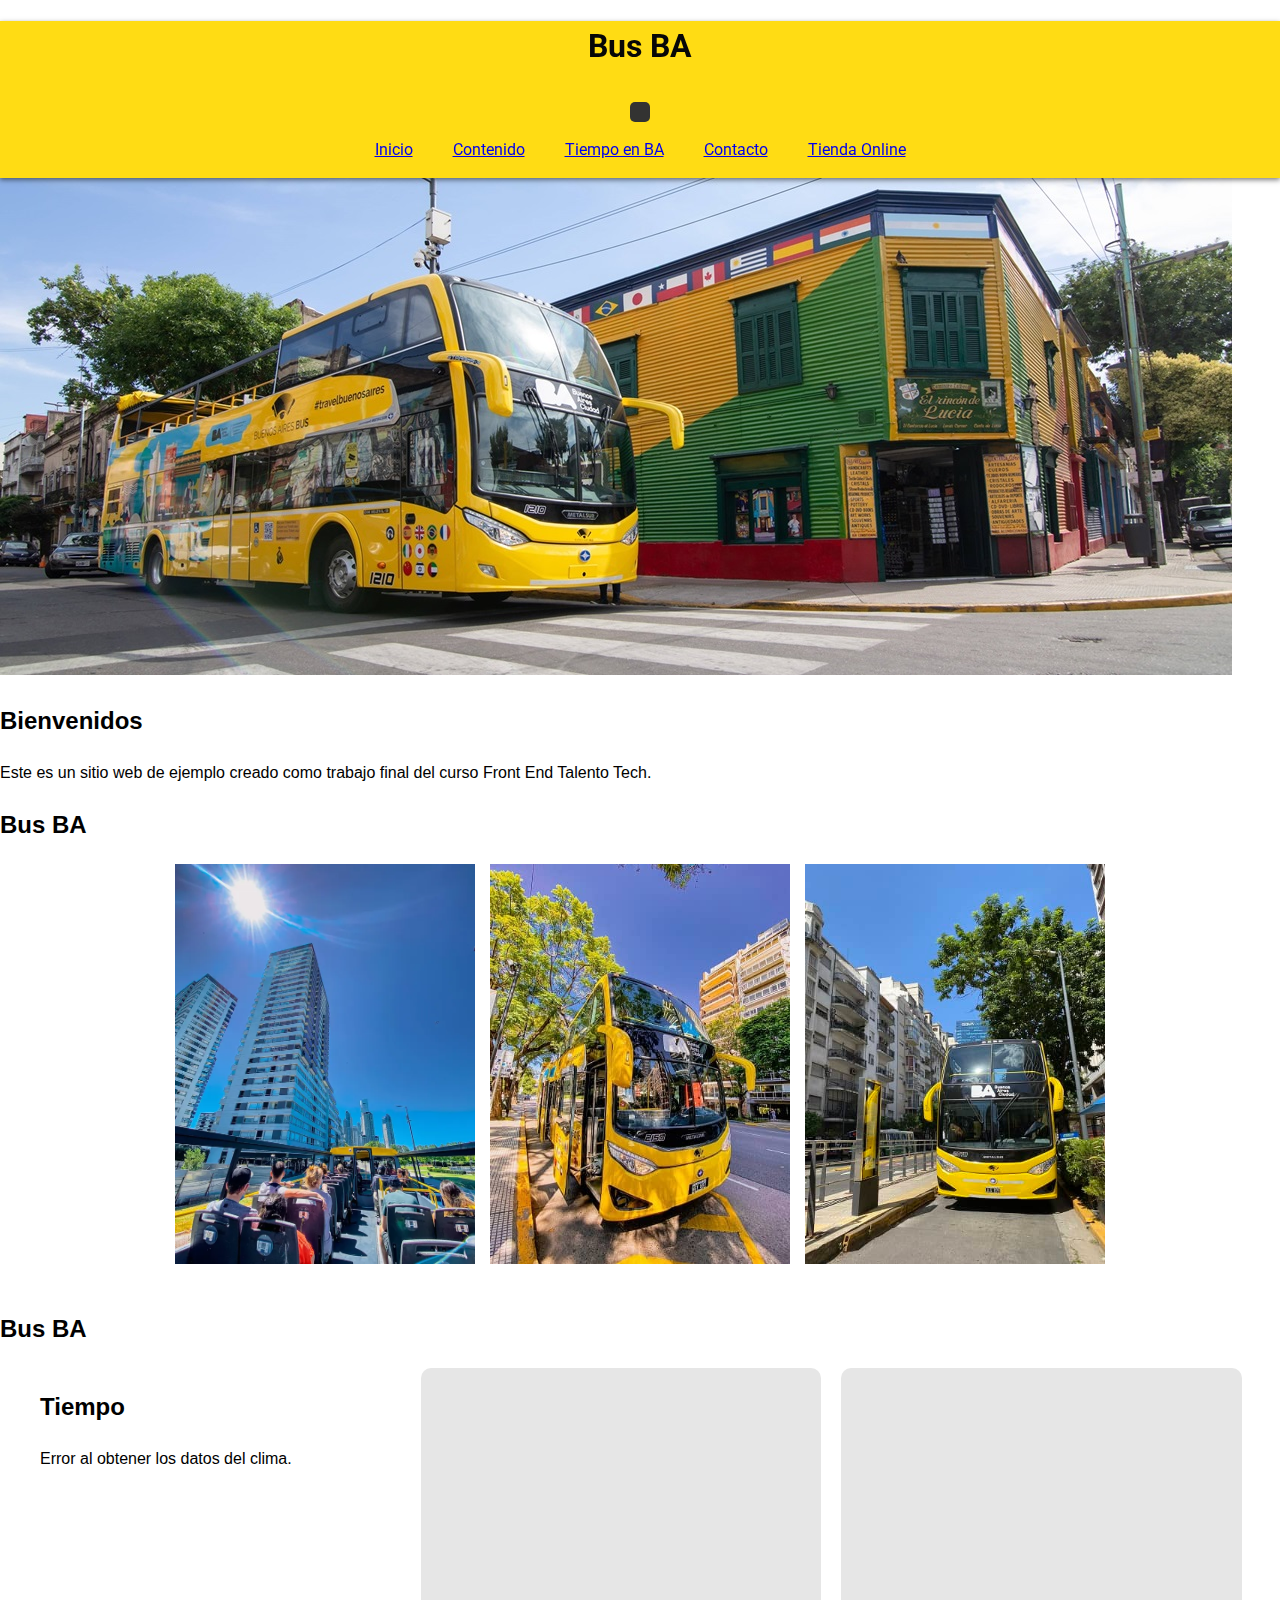
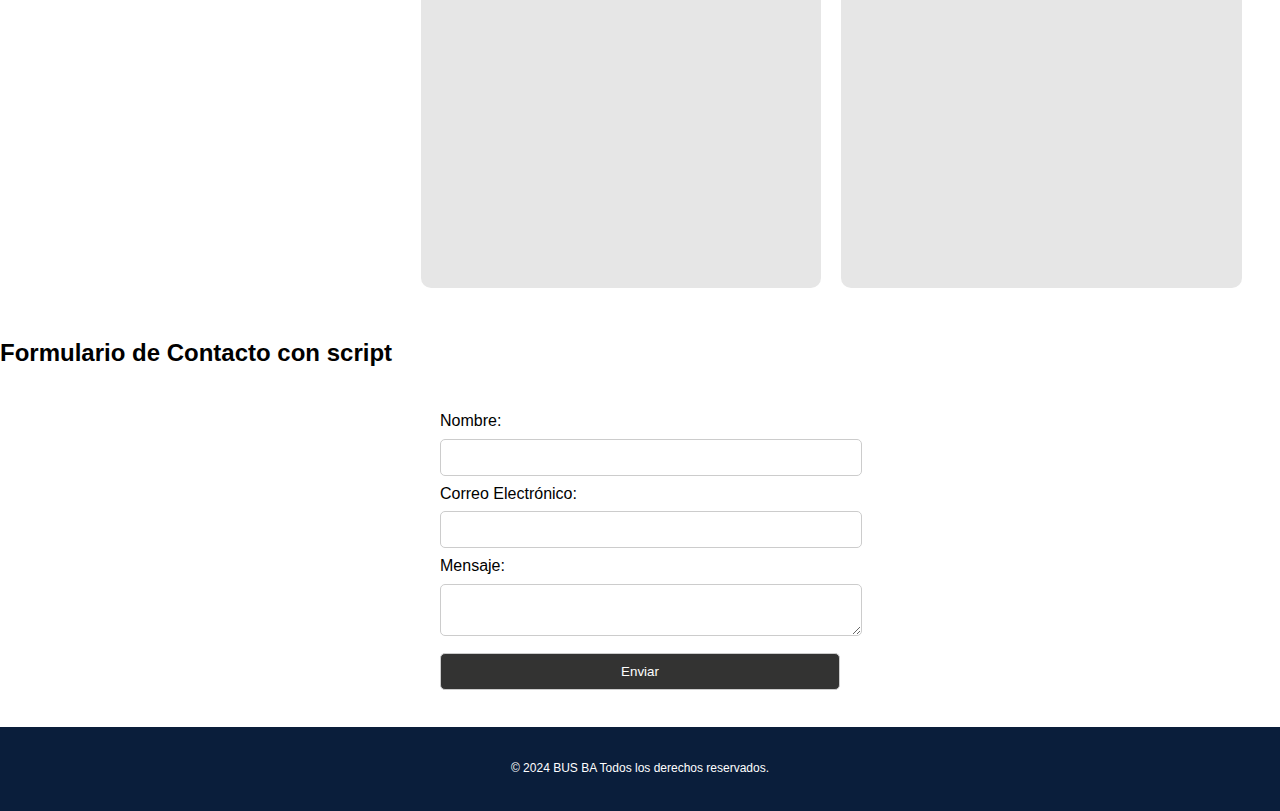
<file: index.html>
<!DOCTYPE html>
<html lang="es">

<head>
  <meta charset="UTF-8">
  <meta name="viewport" content="width=device-width, initial-scale=1.0">
  <title>BUS BA</title>
  <link href="https://cdn.jsdelivr.net/npm/bootstrap@5.3.2/dist/css/bootstrap.min.css" rel="stylesheet"
    integrity="sha384-T3c6CoIi6uLrA9TneNEoa7RxnatzjcDSCmG1MXxSR1GAsXEV/Dwwykc2MPK8M2HN" crossorigin="anonymous">
  <link rel='stylesheet' href='https://cdn-uicons.flaticon.com/2.6.0/uicons-brands/css/uicons-brands.css'>
  <link rel="stylesheet" href="styles.css">
  <link rel="icon" href="img/favicon.png" type="logojavascript">
  <link
    href="https://fonts.googleapis.com/css2?family=Roboto:ital,wght@0,100;0,300;0,400;0,500;0,700;0,900;1,100;1,300;1,400;1,500;1,700;1,900&display=swap"
    rel="stylesheet">



</head>

</head>

<body>
  <header class="header">

    


    <h1>Bus BA</h1>
    

    <nav class="navbar navbar-expand-lg navbar-yellow">
      <div class="container-fluid">
        <button class="navbar-toggler" type="button" data-bs-toggle="collapse" data-bs-target="#navbarNavAltMarkup"
          aria-controls="navbarNavAltMarkup" aria-expanded="false" aria-label="Toggle navigation">
          <span class="navbar-toggler-icon"></span>
        </button>
        <div class="collapse navbar-collapse" id="navbarNavAltMarkup">
          <div class="navbar-nav">
            <a class="nav-link active" aria-current="page" href="index.html">Inicio</a>
            <a class="nav-link" href="#home">Contenido</a>
            <a class="nav-link" href="#api-section">Tiempo en BA</a>
            <a class="nav-link" href="#form">Contacto</a>
            <a class="nav-link" href="TiendaOnline.html">Tienda Online</a>
          </div>
        </div>
      </div>
    </nav>

  </header>
  <section id="carusel">


    <img src="img/fotobus.jpg" class="d-block w-100" alt="foto bus BA">
    </div>



  </section>
  
  <section id="home">
    <div>
      <h2>Bienvenidos</h2>
      <p>Este es un sitio web de ejemplo creado como trabajo final del curso Front End Talento Tech.</p>
    </div>
    <h2>Bus BA</h2>
   
    <div class="img-container">
      <img src="img/busmadero.webp" alt="bus ba en puerto madero">
      <img src="img/busguia.jpg" alt="bus ba en point">
      <img src="img/galeriapacifico.jpg" alt=" bus en galeria pacifico">
    </div>
  </section>

  
  <section id="content">
    <br>
    <h2>Bus BA</h2>


    
    <section class="main-content">
      <section id="api-section">
        <h2>Tiempo</h2>
        <div id="api-data">
         
        </div>
      </section>
      <section class="video">
        <iframe src="https://www.youtube.com/embed/wgUA-nfTMxk" title="YouTube video player" frameborder="0"
          allow="accelerometer; autoplay; clipboard-write; encrypted-media; gyroscope; picture-in-picture"
          allowfullscreen>
        </iframe>
      </section>
      <section class="video">
        <iframe src="https://www.youtube.com/embed/3y6F-FkzhYA" title="YouTube video player 2" frameborder="0"
          allow="accelerometer; autoplay; clipboard-write; encrypted-media; gyroscope; picture-in-picture"
          allowfullscreen>
        </iframe>
      </section>
    </section>
    <br>




    <section id="form">
      <h2>Formulario de Contacto con script</h2>
      <form id="contact-form" novalidate>
        <label for="name">Nombre:</label>
        <input type="text" id="name" name="name">
        <span class="error-message" id="name-error"></span>

        <label for="email">Correo Electrónico:</label>
        <input type="email" id="email" name="email">
        <span class="error-message" id="email-error"></span>

        <label for="message">Mensaje:</label>
        <textarea id="message" name="message"></textarea>
        <span class="error-message" id="message-error"></span>

        <button type="submit">Enviar</button>
      </form>
      <p id="form-feedback"></p>
    </section>



    <footer>
      <section class="footer">
        <div class="media">
          <a href="https://www.instagram.com/buenosairesbus" target="_blank" rel="noopener noreferrer"
            aria-label="Visítanos en Instagram">
            <i class="fi fi-brands-instagram" aria-hidden="true"></i>
          </a>
          <i class="fi fi-brands-youtube"></i>

          <div class="footerp">
            <p>&copy; 2024 BUS BA Todos los derechos reservados.</p>
          </div>
      </section>
    </footer>

        <script src="app.js"></script>
    <script src="https://cdn.jsdelivr.net/npm/bootstrap@5.3.2/dist/js/bootstrap.bundle.min.js"
      integrity="sha384-C6RzsynM9kWDrMNeT87bh95OGNyZPhcTNXj1NW7RuBCsyN/o0jlpcV8Qyq46cDfL"
      crossorigin="anonymous"></script>
    <script src="tienda.js"></script>
</body>
</html>
</file>
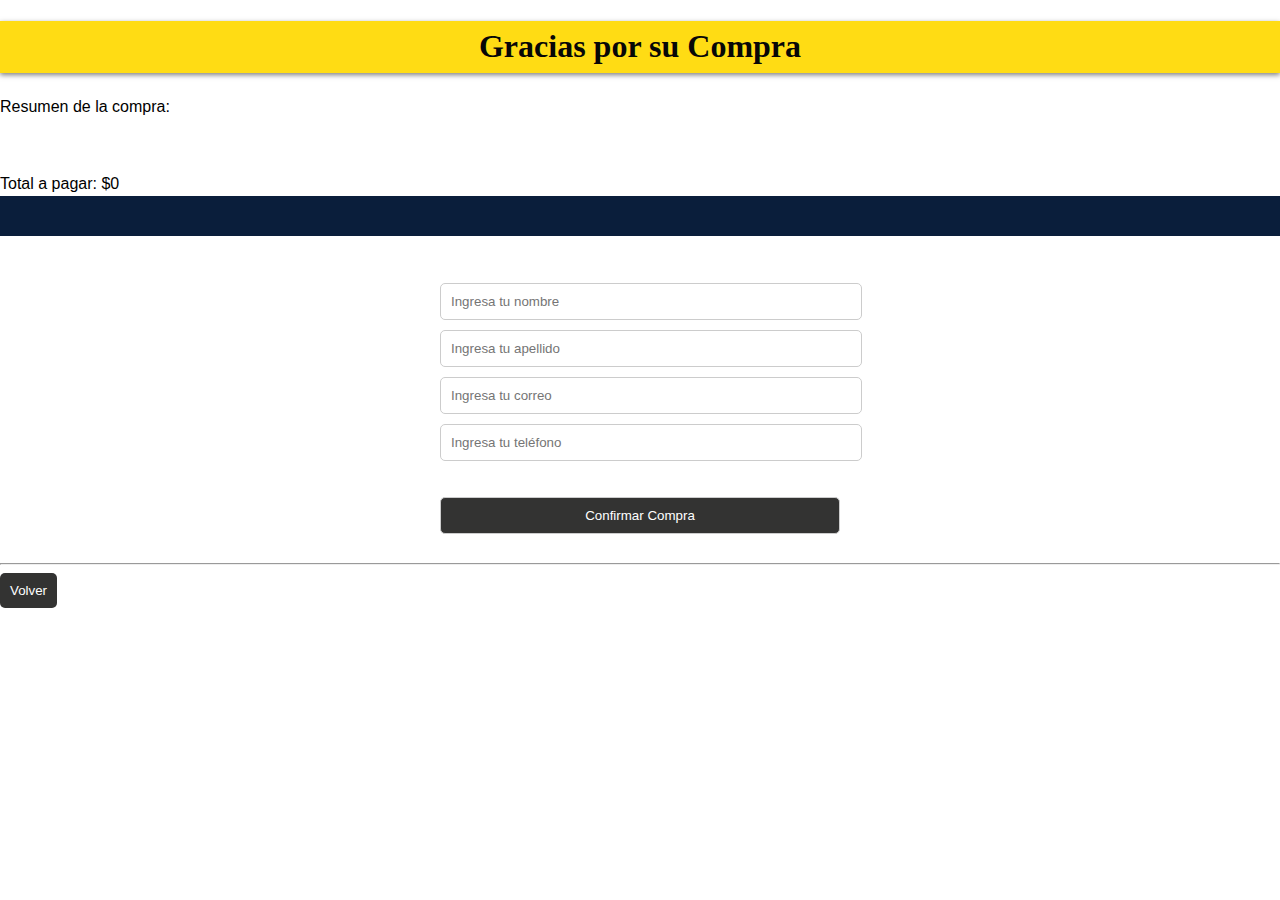
<file: compra.html>
<!DOCTYPE html>
<html lang="en">
<head>
    <meta charset="UTF-8">
    <meta http-equiv="X-UA-Compatible" content="IE=edge">
    <meta name="viewport" content="width=device-width, initial-scale=1.0">
    <title>Resumen de Compra</title>
    <link rel="stylesheet" href="styles.css">
    <link href="https://cdn.jsdelivr.net/npm/bootstrap@5.3.2/dist/css/bootstrap.min.css" rel="stylesheet" integrity="sha384-T3c6CoIi6uLrA9TneNEoa7RxnatzjcDSCmG1MXxSR1GAsXEV/Dwwykc2MPK8M2HN" crossorigin="anonymous">
    <link rel="icon" href="img/favicon.png" type="logojavascript">
</head>
<body>
    <header>
        <h1>Gracias por su Compra</h1>
        
    </header>
    <main>
        <section>
            <div id="detalle"></div>
        </section>

    </main>
  
    <footer></footer>
    <form id="formulario" action="https://formspree.io/f/xovaglla" method="POST">
        <textarea id="carritoData" name="carrito" style="display:none;"></textarea>
        <textarea id="totalCarrito" name="total" style="display:none;"></textarea>
        <br>
        <input type="text" id="nombre" name="nombre" placeholder="Ingresa tu nombre" required>
        <input type="text" id="apellido" name="apellido" placeholder="Ingresa tu apellido" required>
        <input type="email" id="contactoEmail" name="email" placeholder="Ingresa tu correo" required>
        <input type="tel" id="telefono" name="telefono" placeholder="Ingresa tu teléfono" required>
        <br><br>
        <button type="submit" id="botonEnviar">Confirmar Compra</button>
    </form>

    
    <div id="detalle"></div>
    <hr>
    <a href="tienda.html"><button>Volver</button></a>
    <script src="compra.js"> </script>
    <script src="app.js"></script>
  
  <script src="https://cdn.jsdelivr.net/npm/bootstrap@5.3.2/dist/js/bootstrap.bundle.min.js" integrity="sha384-C6RzsynM9kWDrMNeT87bh95OGNyZPhcTNXj1NW7RuBCsyN/o0jlpcV8Qyq46cDfL" crossorigin="anonymous"></script>
  <script src="compra.js"></script>
  <script src="tienda.js"></script>
</body>
</html>
</file>
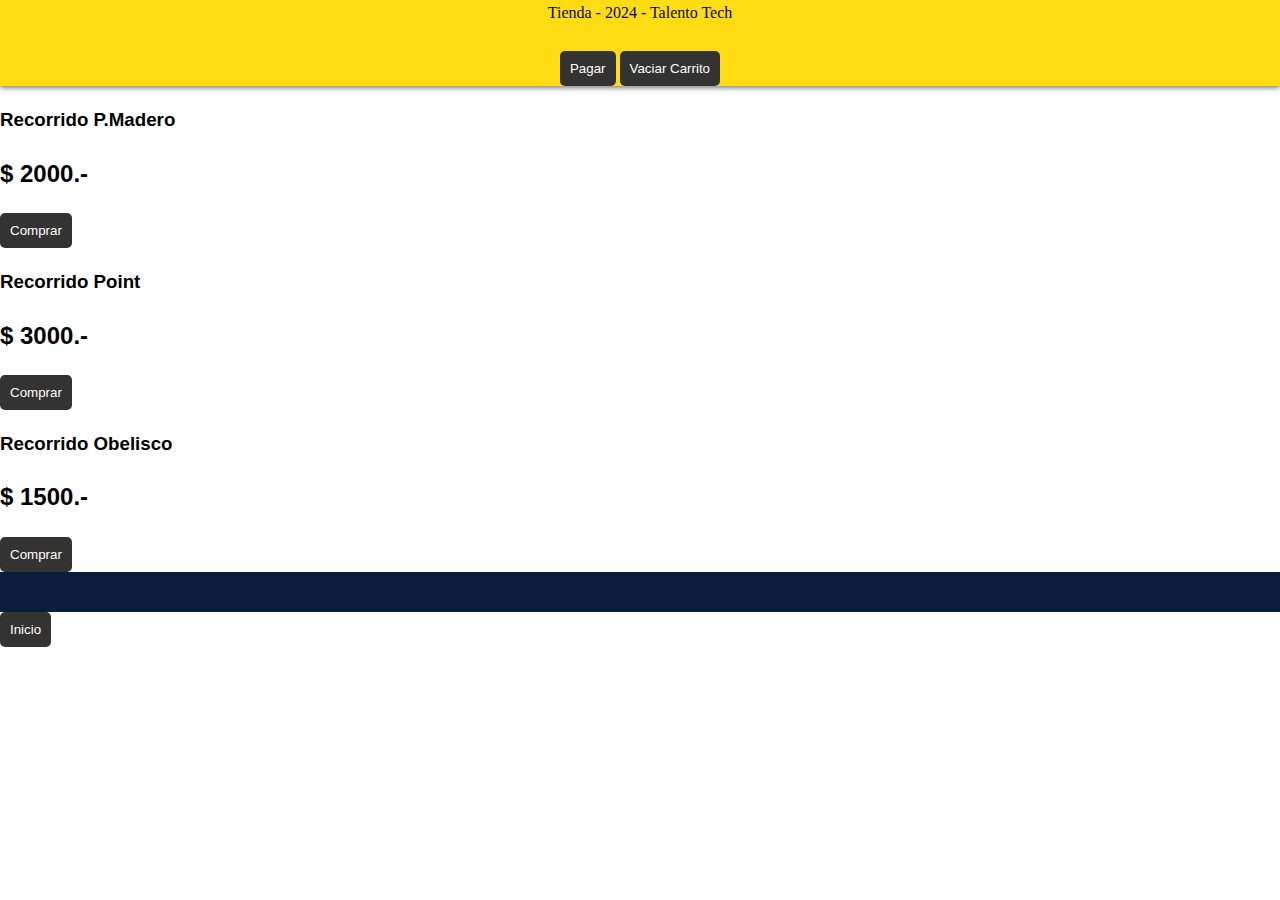
<file: tienda.html>
<!DOCTYPE html>
<html lang="en">
<head>
    <meta charset="UTF-8">
    <meta http-equiv="X-UA-Compatible" content="IE=edge">
    <meta name="viewport" content="width=device-width, initial-scale=1.0">
    <title>Tienda</title>
    <link rel="stylesheet" href="styles.css">
    <link rel="icon" href="img/favicon.png" type="logojavascript">
</head>
<body>
    <header>
        <div id="titulo">Tienda - 2024 - Talento Tech</div>
        <br>
        <button id="btnpagar" onclick="pagar()">Pagar</button>
        <button id="btnLimpiar" onclick="limpiarCarrito()">Vaciar Carrito</button>
    </header>
    <main>
        <section>
            <div class="tarjeta">
                <h3>Recorrido P.Madero</h3>
                <h2>$ 2000.-</h2>
                <button id="btnComprar" onclick="agregarProducto('RecorridoP.Madero', 2000)">Comprar</button>
            </div>
        </section>
        <section>
            <div class="tarjeta">
                <h3>Recorrido Point</h3>
                <h2>$ 3000.-</h2>
                <button id="btnComprar" onclick="agregarProducto('RecorridoPoint', 3000)">Comprar</button>
            </div>
        </section>
        <section>
            <div class="tarjeta">
                <h3>Recorrido Obelisco</h3>
                <h2>$ 1500.-</h2>
                <button id="btnComprar" onclick="agregarProducto('RecorridoObelisco', 1500)">Comprar</button>
            </div>
        </section>
    </main>
    <div id="carrito"></div>

    <footer></footer>
<a href="index.html"><button>Inicio</button></a>
    <script src="tienda.js"> </script> 
    <script src="app.js"></script>
    <script src="compra.js"></script>
  
</body>
</html>
</file>
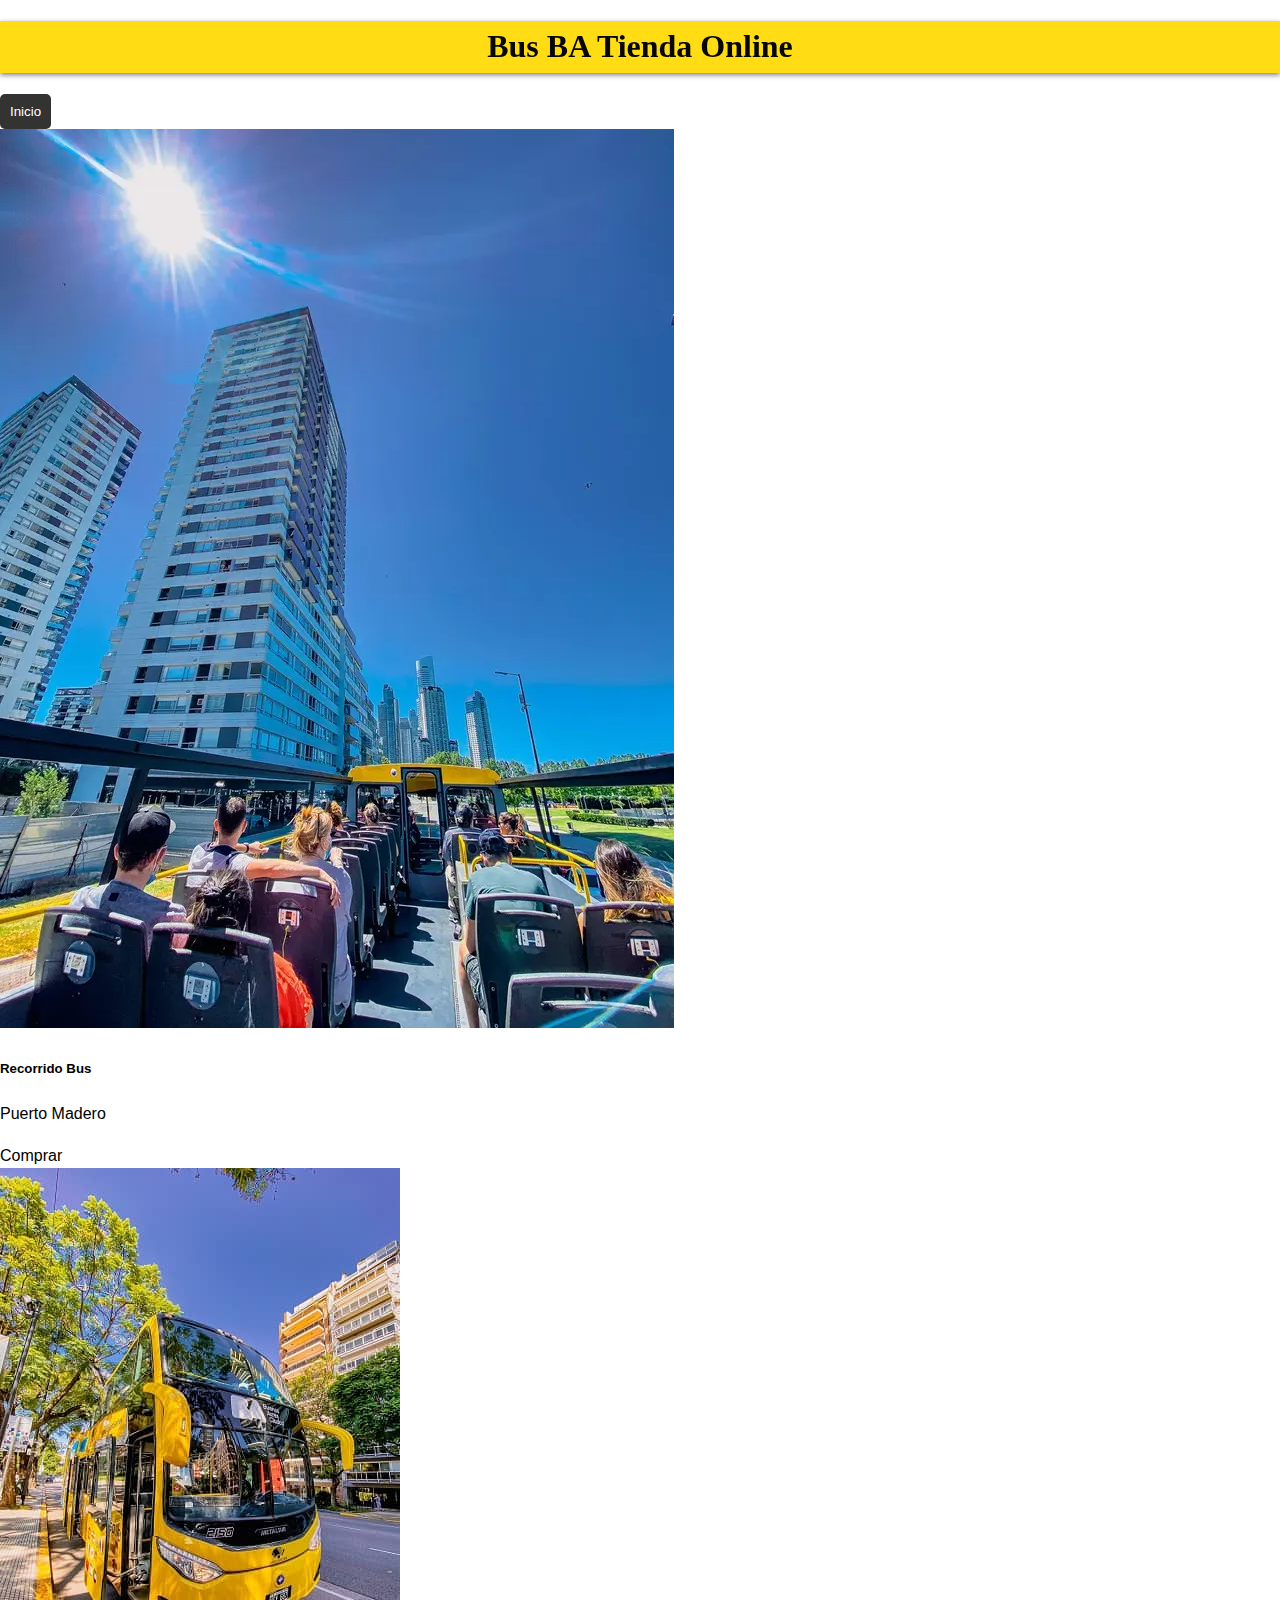
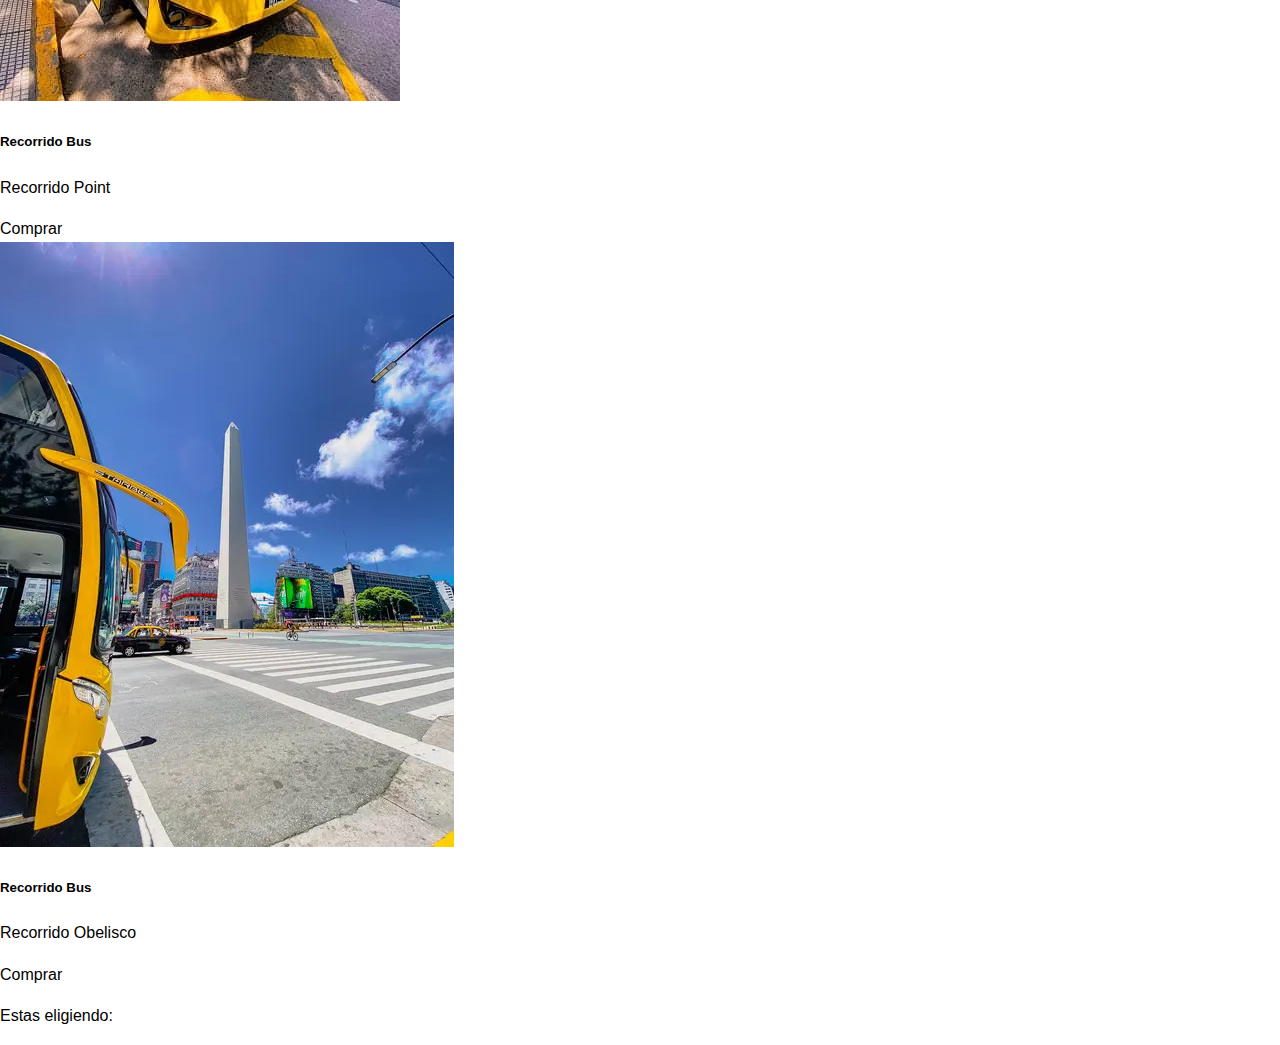
<file: TiendaOnline.html>
<!DOCTYPE html>
<html lang="en">
<head>
    <meta charset="UTF-8">
    <meta name="viewport" content="width=device-width, initial-scale=1.0">
    <title>TiendaOnline</title>
    <link rel="stylesheet" href="styles.css"> 
    <link rel="icon" href="img/favicon.png" type="logojavascript">
    <link href="https://cdn.jsdelivr.net/npm/bootstrap@5.3.2/dist/css/bootstrap.min.css" rel="stylesheet" integrity="sha384-T3c6CoIi6uLrA9TneNEoa7RxnatzjcDSCmG1MXxSR1GAsXEV/Dwwykc2MPK8M2HN" crossorigin="anonymous">
   
    
</head>
 

  


<body>

<header id="header">
    
    <h1>Bus BA Tienda Online</h1>
   
  
  
  
  </header>
  <div>
    
      <div class="iniciohtml">
        <a href="index.html"><button>Inicio</button></a>
      </div>
    
    
  </div>
   <section class="container my-4">
    <div class="row g-3">
      <!-- Tarjeta 1 -->
      <div class="col-12 col-sm-6 col-md-4 col-lg-3">
        <div class="card">
          <img src="img/busmadero.webp" class="card-img-top" alt="busba">
          <div class="card-body">
            <h5 class="card-title"> Recorrido Bus</h5>
            <p class="card-text">Puerto Madero </p>
            <a class="btn btn-warning" onclick="agregarProducto( 'RecorridoP.Madero ', 2000 )" >Comprar</a>
          </div>
        </div>
      </div>
  
      <!-- Tarjeta 2 -->
      <div class="col-12 col-sm-6 col-md-4 col-lg-3">
        <div class="card">
          <img src="img/busguia.jpg" class="card-img-top" alt="busgui">
          <div class="card-body">
            <h5 class="card-title">Recorrido Bus</h5>
            <p class="card-text">Recorrido Point</p>
            <a class="btn btn-warning" onclick="agregarProducto( 'RecorridoPoint ', 3000 )">Comprar</a>
          </div>
        </div>
      </div>
  
      <!-- Tarjeta 3 -->
      <div class="col-12 col-sm-6 col-md-4 col-lg-3">
        <div class="card">
          <img src="img/bus.webp" class="card-img-top" alt="bus BA">
          <div class="card-body">
            <h5 class="card-title">Recorrido Bus</h5>
            <p class="card-text">Recorrido Obelisco</p>
            <a class="btn btn-warning"onclick="agregarProducto( 'RecorridoObelisco ', 1500 )">Comprar</a>
          </div>
        </div>
      </div>
  
      <!-- Tarjeta 4 -->
       
      <div class="col-12 col-sm-6 col-md-4 col-lg-3">

         <div id="carrito">
            <!-- <img src="img/bus1.jpg" class="card-img-top" alt="busba"> -->
            <!-- <div id=""></div>-->
            <!-- <div class="card-body">-->
            <!--  <h5 class="card-title">Tus Items</h5>-->
            <p id="compraste">Estas eligiendo:</p>
            <a  id="btnpagar"class="btn btn-warning" onclick="pagar()" ></a>
          </div> 

       </div>
      
  </section>

  <script src="app.js"></script>
  
  <script src="https://cdn.jsdelivr.net/npm/bootstrap@5.3.2/dist/js/bootstrap.bundle.min.js" integrity="sha384-C6RzsynM9kWDrMNeT87bh95OGNyZPhcTNXj1NW7RuBCsyN/o0jlpcV8Qyq46cDfL" crossorigin="anonymous"></script>
  
  <script src="tienda.js"></script>
</body>
</html>
</file>
<file: styles.css>
html {
  scroll-behavior: smooth;
}

body {
  font-family: Arial, sans-serif;
  margin: 0;
  padding: 0;
  line-height: 1.6;
  overflow-x: hidden;
}


header {
  background: rgb(255, 220, 20);
  color: rgb(7, 7, 7);
  text-align: center;
  position: sticky;
  top: 0;
  z-index: 1000;
  box-shadow: 0 2px 5px rgba(0, 0, 0, 0.5);
  font-family: "Roboto", serif;
}

.navbar-nav {
  display: flex;
  justify-content: center;
  flex-grow: 1;
}

.navbar-toggler {
  margin-left: auto;
}

.navbar-collapse {
  justify-content: center;
}

.navbar-nav a {
  margin: 5px 10px;
  text-align: center;
  padding: 10px;
  font-size: 16px;
}

.navbar-nav a:hover {
  background-color: rgba(0, 0, 0, 0.1);
  border-radius: 5px;
}
.img-container {
  display: flex;
  flex-wrap: wrap;
  justify-content: center;
  gap: 15px;
}

.img-container img {
  width: 100%;
  max-width: 300px;
  height: auto;
}

.main-content {
  display: grid;
  grid-template-columns: 1fr 1fr 1fr;
  gap: 20px;
  align-items: start;
  margin-right: 2.4rem;
}

.video iframe {
  max-width: 100%;
  height: 500px; 
  border-radius: 10px;
    object-fit: cover;
  margin-right: 20px;
  border: none;
}

.video {
  display: flex;
  justify-content: center;
  align-items: center;
  padding: 10px;
  background: rgb(230, 230, 230);
  border-radius: 10px;
  border: none;
}


form {
  max-width: 400px;
  margin: 0 auto;
  padding: 1rem;
}

form input,
form textarea,
form button {
  width: 100%;
  padding: 10px;
  margin: 5px 0;
  border: 1px solid rgb(204, 204, 204);
  border-radius: 5px;
}

button {
  padding: 10px;
  background-color: rgb(51, 51, 50);
  color: white;
  border: none;
  border-radius: 5px;
  cursor: pointer;
}

button:hover {
  background-color: rgb(85, 85, 85);
}


@media (max-width: 992px) {
  .main-content {
    grid-template-columns: 1fr 1fr;
  }

  .navbar-nav a {
    font-size: 14px;
  }
}

@media (max-width: 768px) {
  .main-content {
    grid-template-columns: 1fr;
  }

  .navbar-nav a {
    font-size: 14px;
  }
  
  .video iframe {
    height: 300px; 
  }
}

@media (max-width: 576px) {
  .main-content {
    grid-template-columns: 1fr;
  }

  .video iframe {
    height: 250px; 
  }
}


footer {
  background-color: rgb(10, 30, 59);
  padding: 20px;
  color: white;
  text-align: center;
}

.footer .media {
  color: white;
  font-size: 30px;
}

.footer .media a {
  color: inherit;
  text-decoration: none;
}

.footer .media a:hover {
  color: rgb(240, 240, 230);
}

.footerp {
  color: white;
  font-size: 12px;
  margin-top: 10px;
}
#api-section {
  margin-left: 40px;
}

.video:first-of-type {
  margin-right: 10px;
}
</file>
